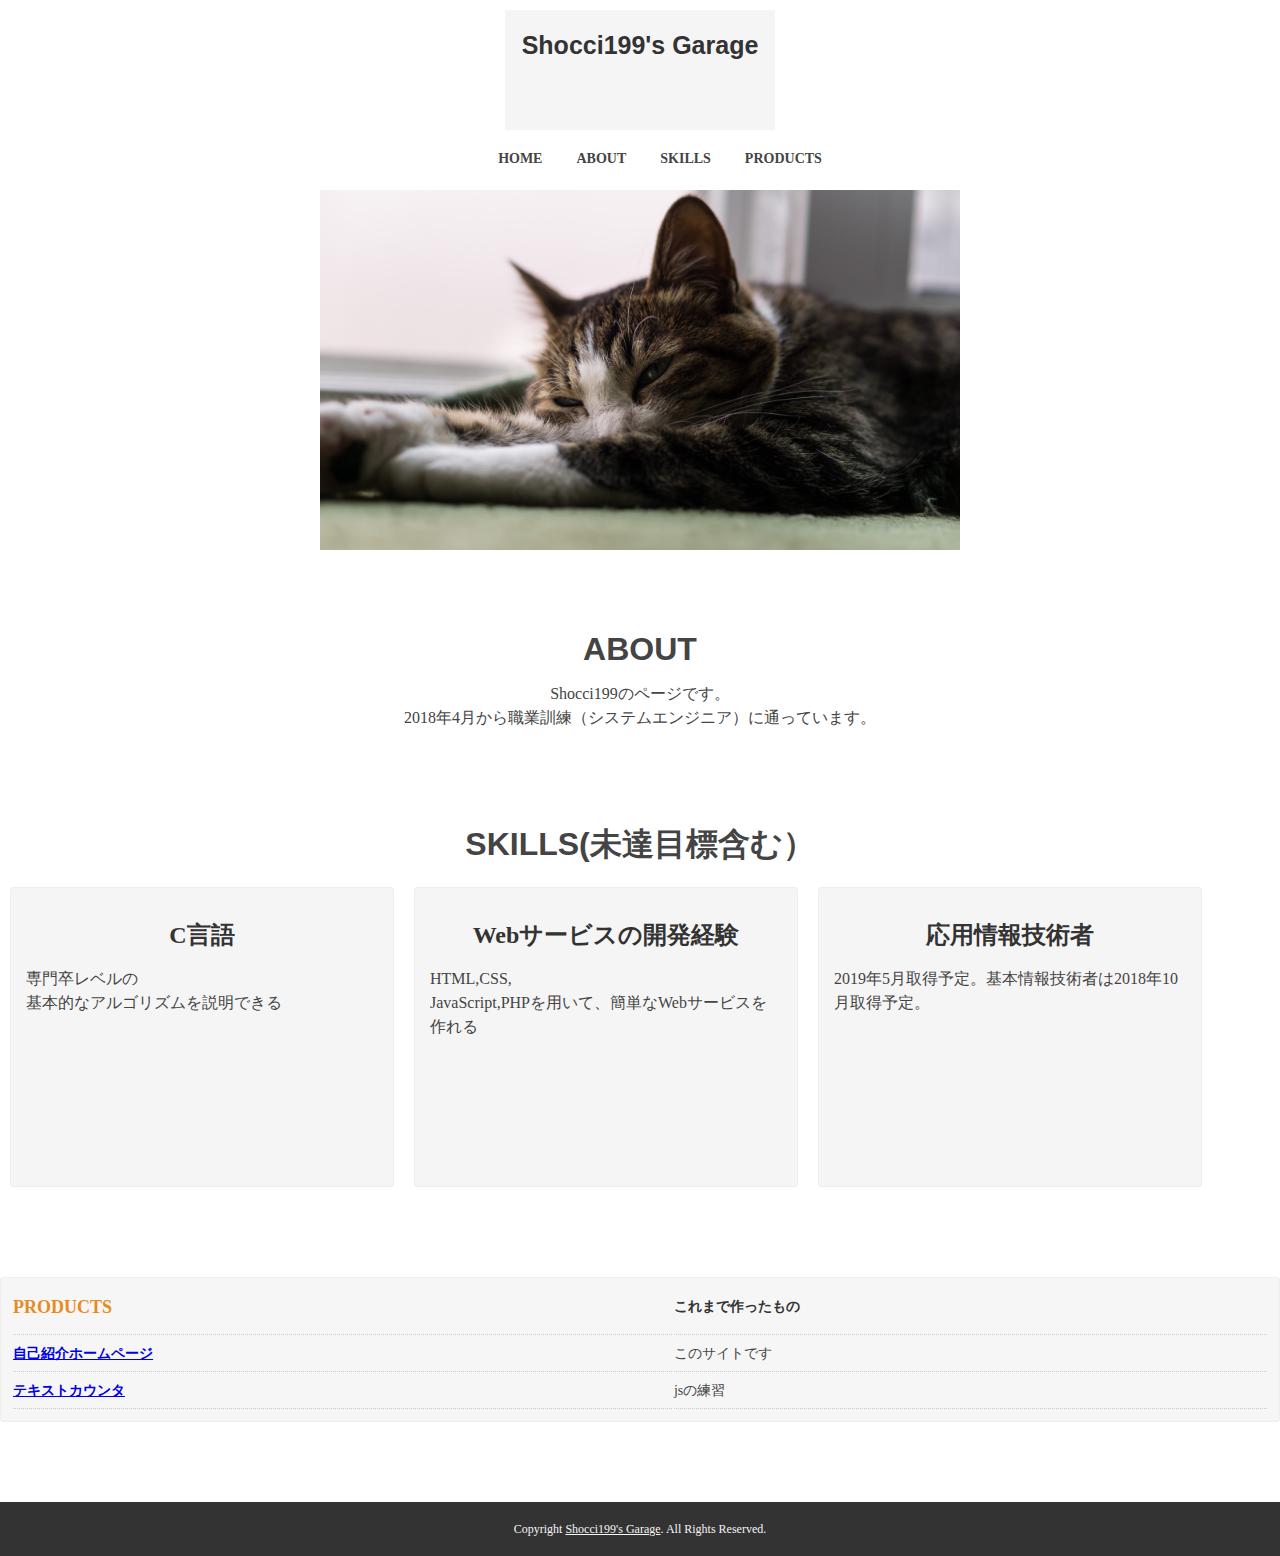
<file: index.html>
<!DOCTYPE html>
<html lang="ja">

<head>
    <meta charset="utf-8">
    <title>Shocci199's Garage</title>
    <link rel="stylesheet" type="text/css" href="style.css">
</head>

<body>

    <!--   タイトル -->
    <header>
        <h1>
            <a href="index.html">Shocci199's Garage</a>
        </h1>
        <nav id="top-nav">
            <ul>
                <li>
                    <a href="index.html">HOME</a>
                </li>
                <li>
                    <a href="#about">ABOUT</a>
                </li>
                <li>
                    <a href="#merit">SKILLS</a>
                </li>
                <li>
                    <a href="#recruit">PRODUCTS</a>
                </li>
            </ul>
        </nav>
    </header>
  
    <!-- メインコンテンツ -->
    <div id="main">

        <!-- トップバナー -->
        <img src="img/topCat.jpg" id="top-baner">

        <!-- ABOUT -->
        <section id="about" class="site-width">
            <h1 class="title">ABOUT</h1>
            <p>Shocci199のページです。<br>2018年4月から職業訓練（システムエンジニア）に通っています。
        </section>

        <!-- MERIT -->
        <section id="merit" class="site-width">
            <h1 class="title">SKILLS(未達目標含む）</h1>
            <section class="panel">
                <h2>C言語</h2>
                
                <p>
                    専門卒レベルの
                    <br>基本的なアルゴリズムを説明できる
                </p>
            </section>
            <section class="panel">
                <h2>Webサービスの開発経験</h2>
                <p>
                   HTML,CSS,<br>JavaScript,PHPを用いて、簡単なWebサービスを作れる
                </p>
            </section>
            <section class="panel">
                <h2>応用情報技術者</h2>
                <p>
                    2019年5月取得予定。基本情報技術者は2018年10月取得予定。
                </p>
            </section>
        </section>

        <!-- RECRUIT -->
        <section id="recruit" class="site-width">
            <table>
                <thead>
                    <tr>
                        <th class="color1">PRODUCTS</th>
                        <th>これまで作ったもの</th>
                    </tr>
                </thead>
                <tbody>
                    <tr>
                        <th><a href="index.html">自己紹介ホームページ</a></th>
                        <td>このサイトです</td>
                    </tr>
                    <tr>
                        <th><a href="textCount/index.html">テキストカウンタ</a></th>
                        <td>jsの練習</td>
                    </tr>
                </tbody>
            </table>
        </section>

    </div>

    <!-- footer -->
    <footer>
        Copyright
        <a href="index.html">Shocci199's Garage</a>. All Rights Reserved.
    </footer>

</body>

</html>
</file>
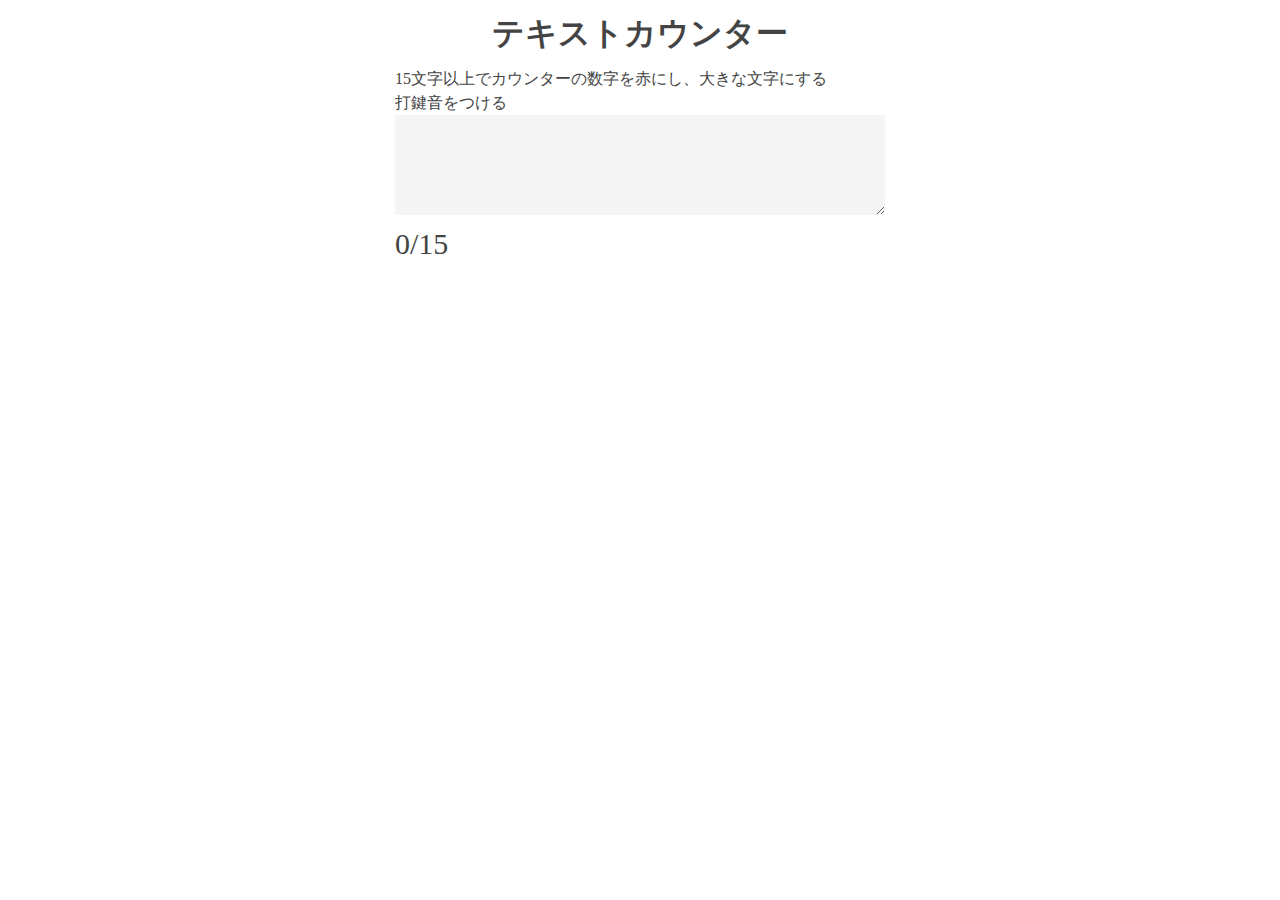
<file: textCount/index.html>
<!DOCTYPE html>
<html lang="ja">
<head>
  <meta charset="utf-8">
  <title>サンプルホームページ</title>
  <link rel="stylesheet" type="text/css" href="style.css">
  <link href='http://fonts.googleapis.com/css?family=Montserrat:400,700' rel='stylesheet' type='text/css'>
</head>
<body>
  <!--サウンド読み込み-->
  <audio id="keySound" preload="auto">
    <source src="./sound/keySound.mp3" type="audio/mp3">
  </audio>

<div id="main">
  <section id="contact" class="site-width">
    <h1 class="title">テキストカウンター</h1>
    <form>
      <div class="form-group">
        <label>15文字以上でカウンターの数字を赤にし、大きな文字にする<br>打鍵音をつける
          <textarea cols="100" rows="10" name="comment" id="count-text"></textarea>
          <div class="counter-container"><span class="show-count-text">0</span>/15</div>
        </label>
      </div>
    </form>
  </section>
</div>

<script src="main.js"></script>
</body>
</html>
</file>
<file: style.css>
body{
  color: #444;
  margin: 0;
  padding: 0;
  line-height: 150%;
  width: 100%;
}


/*トップバナー*/
#top-baner{
  width:50%;
}
 
/*ヘッダー部分*/
header{
  width: 100%;
  height: 180px;
  text-align: center;
  margin-top: 10px;
}
header h1{
  font-size: 25px;
  font-family: sans-serif;
  margin: 0 auto;
  padding: 10px;
  text-align: center;
  height: 100px;
  width: 250px;
  background: #f6f5f5;
  line-height: 50px;
}
header h1 a{
  color: #333;
  text-decoration: none;
}
 
/*ナビゲーション*/
#top-nav{
  height: 50px;
  position: relative;
}
nav a{
  padding: 10px 15px;
  color: #444;
  text-decoration: none;
  font-size: 14px;
  font-weight: bold;
}
nav a:hover{
  text-decoration: underline;
}
#top-nav ul{
  list-style: none;
}
#top-nav ul li{
  display: inline-block;
}

#main{
  margin: 0 auto;
  text-align: center;
}

 
section h1.title{
  font-family: 'Montserrat', sans-serif;
  text-align: center;
}
#about , #merit , #recruit{
  margin-top: 80px;
  margin-bottom: 80px;
}
 
/*パネル*/
.panel{
  background: #f6f5f5;
  border: 1px solid #eee;
  border-radius: 3px;
  -webkit-border-radius: 3px;
  -moz-border-radius: 3px;
  margin: 10px;
  padding: 15px;
  width: 30%;
  float: left;
  text-align: left;
  box-sizing: border-box;
  min-height: 300px;
}
.panel h2{
  color: #333;
  text-align: center;
}

.skills{
  margin: 15px 50px;
  width: 50px;
  height: 50px;
}
 
/*テーブル*/
table{
  background: rgb(246,246,246);
  border: 1px solid #eee;
  width: 100%;
  border-radius: 3px;
  -webkit-border-radius: 3px;
  -moz-border-radius: 3px;
  padding: 10px;
  margin: 10px 0;
  text-align: left;
  font-size: 14px;
}
th,td{
  padding: 5px 0;
  border-bottom: 1px dotted #ccc;
}
table thead tr th{
  color: #333;
  padding-bottom: 15px;
}
table thead tr th.color1{
  color: rgb(230,140,31);
  font-size: 18px;
}
table tbody th{
  color: rgb(142,130,113);
}
 
#merit{
  overflow: hidden;
}
 
/*フッター*/
footer{
  font-size: 12px;
  padding: 15px;
  background: #333;
  text-align: center;
  color: #f6f5f5;
}
footer a{
  color: #f6f5f5;
}
 
/* contact
#contact{
  margin-bottom: 150px;
}
 
/*フォーム
form{
  width: 50%;
  margin: 0 auto;
}
input,textarea{
  font-size: 18px;
  margin-bottom: 15px;
}
input[type="text"]{
  width: 100%;
  height: 60px;
  border: none;
  background: #f6f5f5;
  padding: 10px;
  box-sizing: border-box;
}
textarea{
  width: 100%;
  height: 400px;
  border: none;
  background: #f6f5f5;
  padding: 10px;
  box-sizing: border-box;
}
input[type="submit"]{
  background: #333;
  border: none;
  padding: 15px 30px;
  color: white;
  float: right;
} */
</file>
<file: textCount/style.css>
body{
  color: #444;
  margin: 0;
  padding: 0;
  line-height: 150%;
}

/*トップバナー*/
#top-baner{
  width: 100%;
}

/*ヘッダー部分*/
header{
  margin-bottom: 15px;
  height: 200px;
  overflow: hidden;
}
header h1{
  font-size: 20px;
  font-family: 'Montserrat', sans-serif;
  margin: 15px;
  padding: 20px;
  text-align: center;
  float: left;
  height: 150px;
  width: 150px;
  background: #f6f5f5;
  border-radius: 100px;
  -webkit-border-radius: 100px;
  -moz-border-radius: 100px;
  line-height: 150px;
}
header h1 a{
  color: #333;
  text-decoration: none;
}

/*ナビゲーション*/
#top-nav{
  float: right;
  width: 500px;
  height: 200px;
  position: relative;
}
nav a{
  padding: 10px 15px;
  color: #444;
  text-decoration: none;
  font-size: 14px;
  font-weight: bold;
}
nav a:hover{
  text-decoration: underline;
}
#top-nav ul{
  height: 40px;
  width: 450px;
  position: absolute;
  bottom: 0;
  right: 0;
  list-style: none;
}
#top-nav ul li{
  float: left;
}

/*コンテンツ横幅*/
.site-width{
  width: 980px;
  margin: 0 auto;
}

section h1.title{
  font-family: 'Montserrat', sans-serif;
  text-align: center;
}


/*フッター*/
footer{
  font-size: 12px;
  padding: 15px;
  background: #333;
  text-align: center;
  color: #f6f5f5;
}
footer a{
  color: #f6f5f5;
}

/*contact*/
#contact{
  margin-bottom: 100px;
}

/*フォーム*/
form{
  width: 50%;
  margin: 0 auto;
}
input,textarea{
  font-size: 18px;
}
textarea{
  width: 100%;
  height: 100px;
  border: none;
  background: #f6f5f5;
  padding: 10px;
  box-sizing: border-box;
}
input[type="submit"]{
  background: #333;
  border: none;
  padding: 15px 30px;
  color: white;
  float: right;
}
input:-webkit-autofill {
  -webkit-box-shadow: 0 0 0px 1000px #f6f5f5 inset;
}

/* 文字カウンター */
.counter-container{
  font-size: 30px;
  margin-top: 10px;
}
</file>
